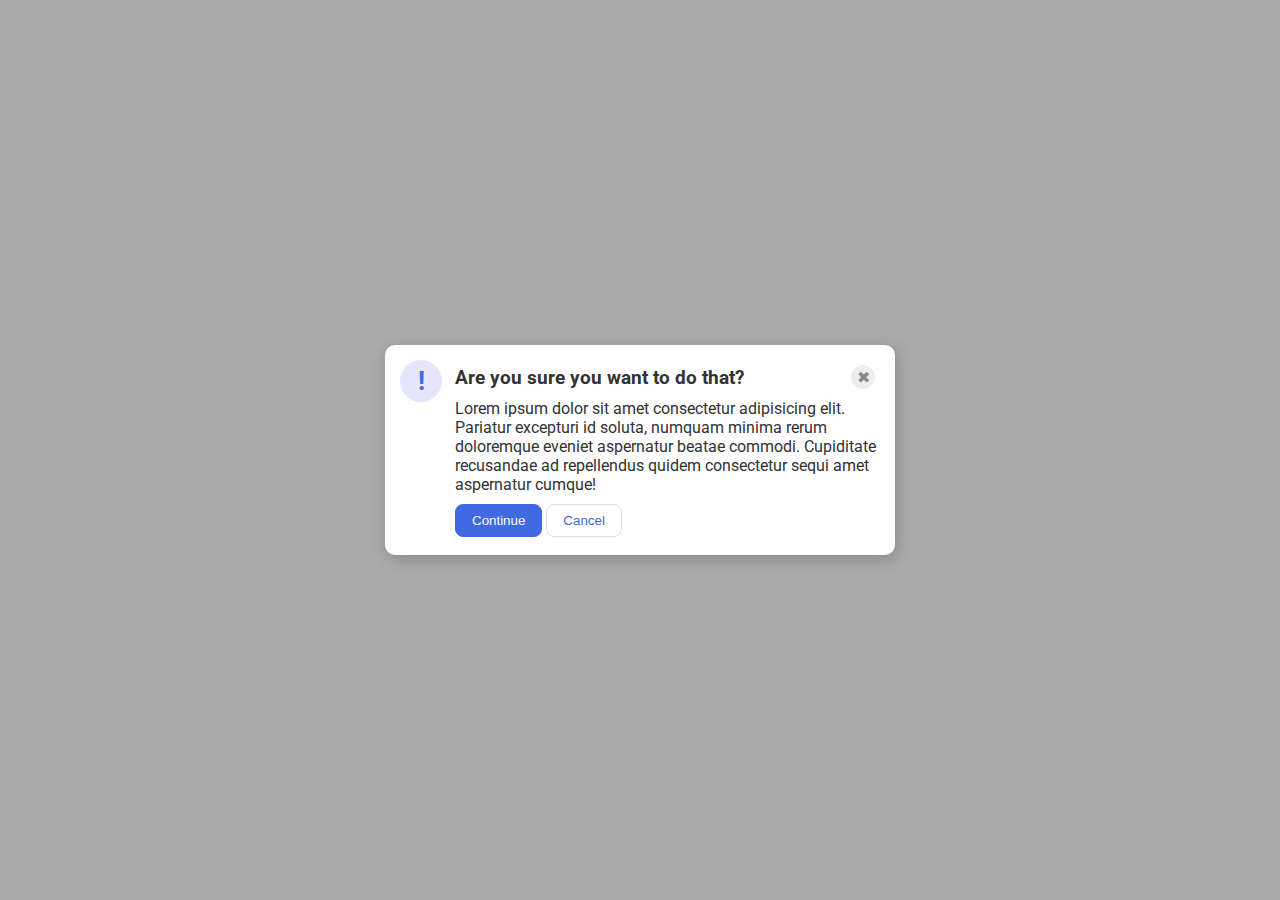
<file: flex/05-flex-modal/index.html>
<!DOCTYPE html>
<html lang="en">

<head>
  <meta charset="UTF-8">
  <meta http-equiv="X-UA-Compatible" content="IE=edge">
  <meta name="viewport" content="width=device-width, initial-scale=1.0">
  <link rel="stylesheet" href="style.css">
  <title>Modal</title>
</head>

<body>

  <div class="modal">
    
    
      <div class="icon">!</div>


      <div class="wrapper_mid">

          <div class="header_wrap">
            <div class="header">Are you sure you want to do that?</div>
            <div class="close-button">✖</div>
          </div>
         
         
          <div class="text">Lorem ipsum dolor sit amet consectetur adipisicing elit. Pariatur excepturi id soluta, numquam
            minima rerum doloremque eveniet aspernatur beatae commodi. Cupiditate recusandae ad repellendus quidem consectetur
            sequi amet aspernatur cumque!</div>
           
            <div class="buttons">
              <button class="continue">Continue</button>
              <button class="cancel">Cancel</button>
            
            </div>
        </div>


  </div>
</body>

</html>
</file>
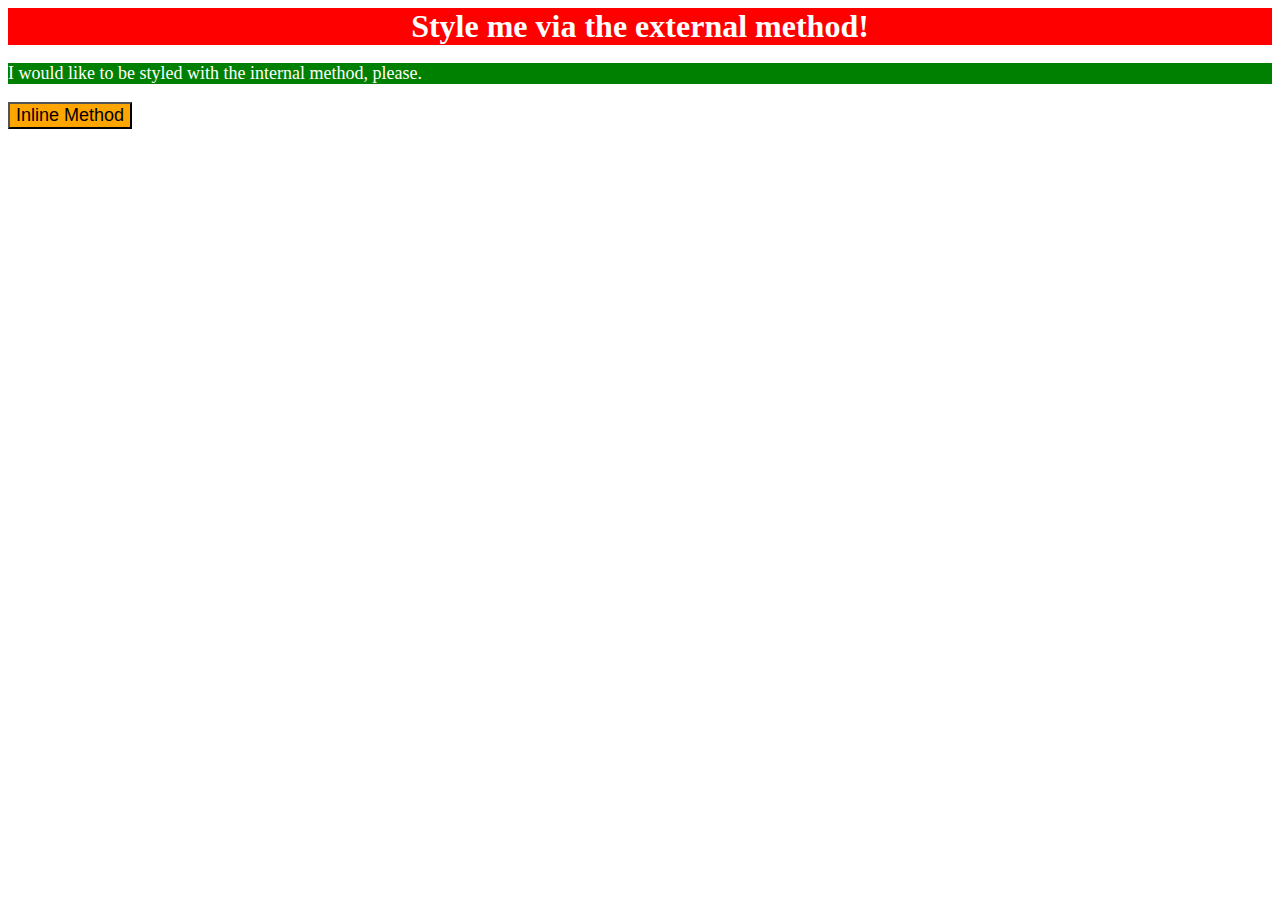
<file: foundations/01-css-methods/index.html>
<!DOCTYPE html>
<html lang="en">

<head>
  <meta charset="UTF-8">
  <meta http-equiv="X-UA-Compatible" content="IE=edge">
  <meta name="viewport" content="width=device-width, initial-scale=1.0">
  <title>Methods for Adding CSS</title>
  <link rel="stylesheet" href="./styles.css">
  <style>
    p {
      background-color: green;
      color: white;
      font-size: 18px;

    }
  </style>
</head>

<body>
  <div>Style me via the external method!</div>
  <p>I would like to be styled with the internal method, please.</p>
  <button style="background-color: orange; font-size: 18px;">Inline Method</button>
</body>

</html>
</file>
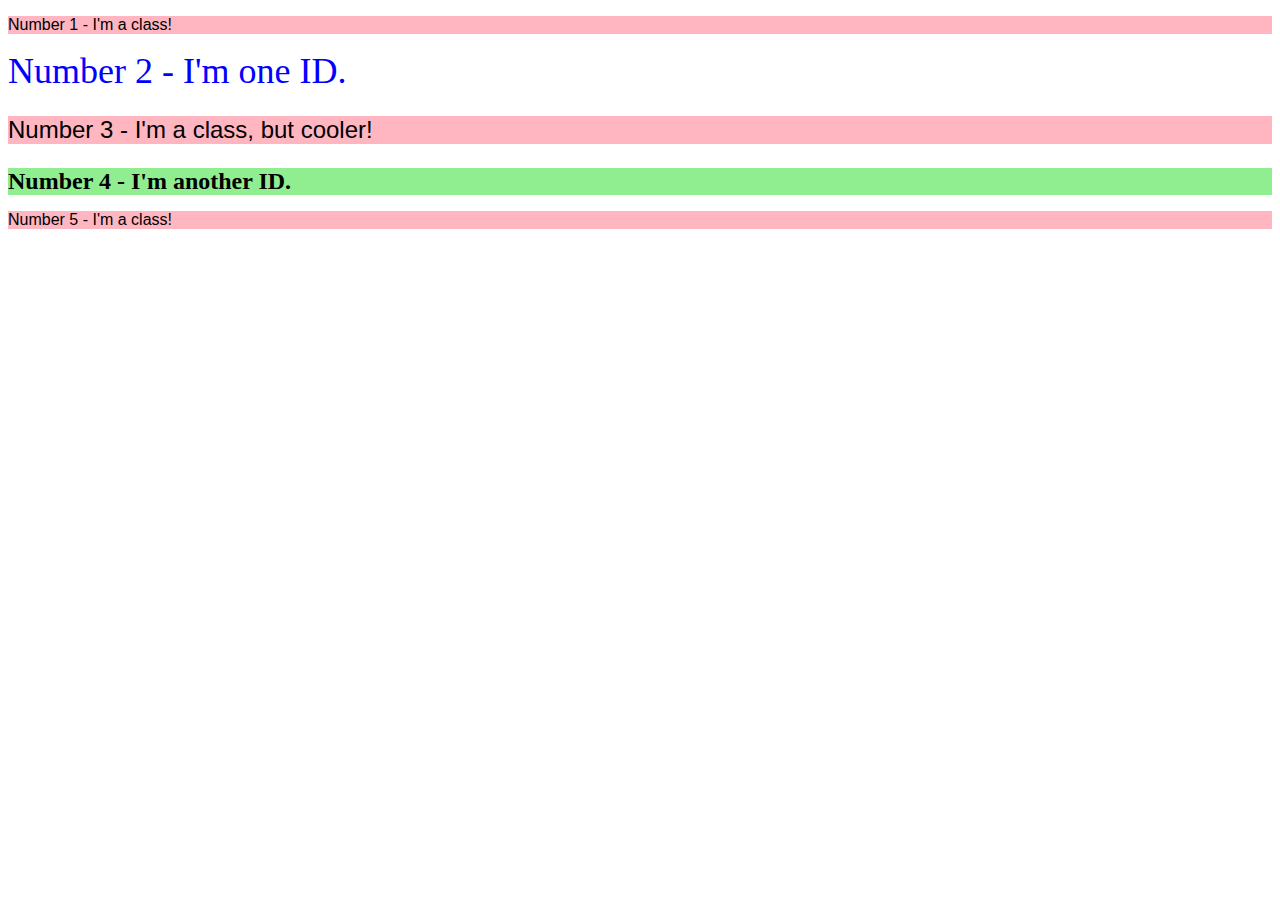
<file: foundations/02-class-id-selectors/index.html>
<!DOCTYPE html>
<html lang="en">
  <head>
    <meta charset="UTF-8">
    <meta http-equiv="X-UA-Compatible" content="IE=edge">
    <meta name="viewport" content="width=device-width, initial-scale=1.0">
    <title>Class and ID Selectors</title>
    <link rel="stylesheet" href="style.css">
  </head>
  <body>
    <p>Number 1 - I'm a class!</p>
    <div id="second">Number 2 - I'm one ID.</div>
    <p id="third">Number 3 - I'm a class, but cooler!</p>
    <div id="fourth">Number 4 - I'm another ID.</div>
    <p>Number 5 - I'm a class!</p>
  </body>
</html>
</file>
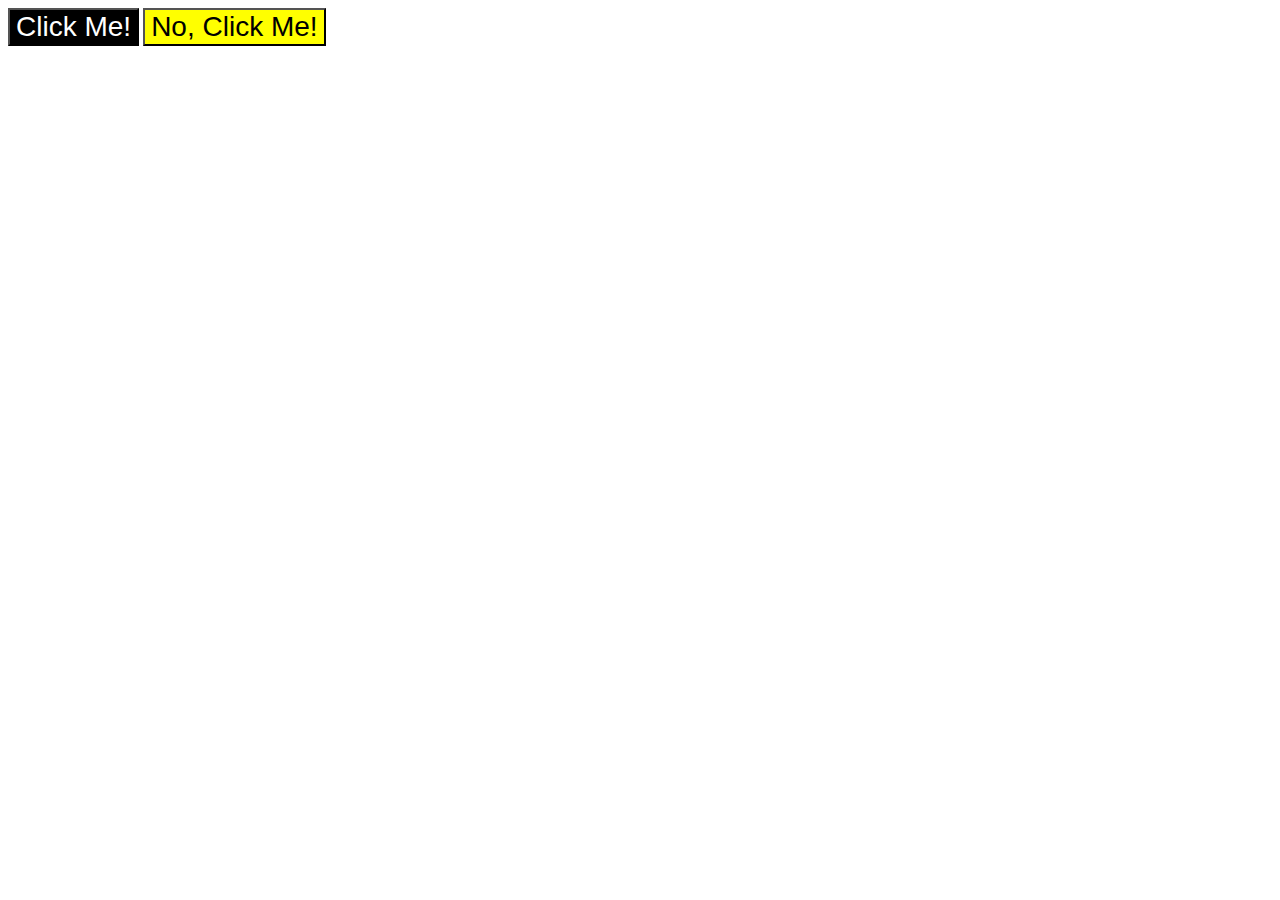
<file: foundations/03-grouping-selectors/index.html>
<!DOCTYPE html>
<html lang="en">
  <head>
    <meta charset="UTF-8">
    <meta http-equiv="X-UA-Compatible" content="IE=edge">
    <meta name="viewport" content="width=device-width, initial-scale=1.0">
    <title>Grouping Selectors</title>
    <link rel="stylesheet" href="style.css">
  </head>
  <body>
    <button id="first">Click Me!</button>
    <button id="second">No, Click Me!</button>
  </body>
</html>
</file>
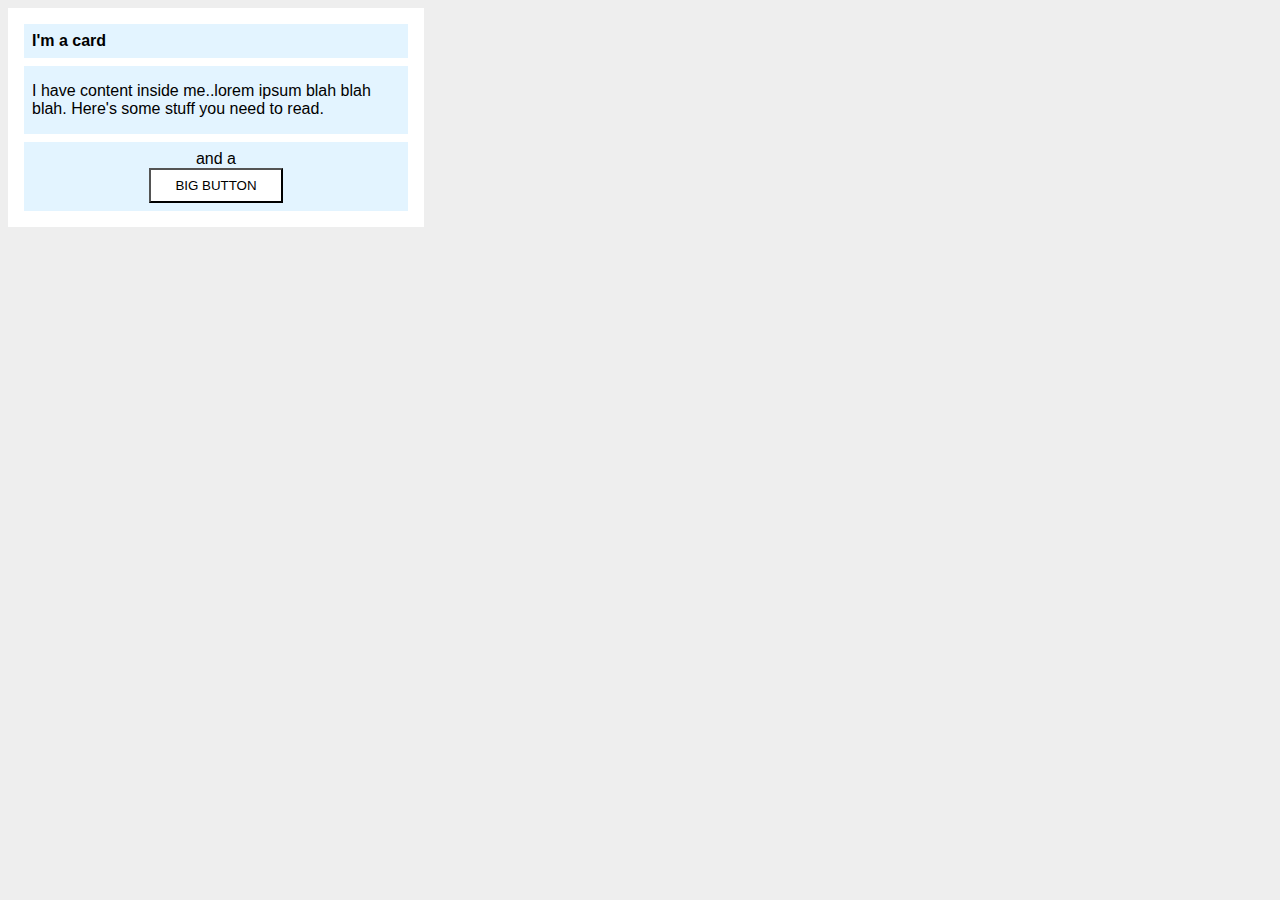
<file: margin-and-padding/02-margin-and-padding-2/index.html>
<!DOCTYPE html>
<html lang="en">
  <head>
    <meta charset="UTF-8">
    <meta http-equiv="X-UA-Compatible" content="IE=edge">
    <meta name="viewport" content="width=device-width, initial-scale=1.0">
    <title>Margin and Padding exercise 2</title>
    <link rel="stylesheet" href="style.css">
  </head>
  <body>
    <div class="card">
      <h1 class="title">I'm a card</h1>
      <div class="content">I have content inside me..lorem ipsum blah blah blah. Here's some stuff you need to read.</div>
      <div class="button-container"> <p>and a</p> <button>BIG BUTTON</button></div>
    </div>
  </body>
</html>
</file>
<file: flex/05-flex-modal/style.css>
@import url('https://fonts.googleapis.com/css2?family=Roboto:wght@400;700&display=swap');


/* - The blue icon is aligned to the left.
- There is equal space on either side of the icon (the gaps between the icon and the edge of the card, and the icon and the text, are the same).
- There is padding around the edge of the modal.
- The header, text, and buttons are aligned with each other.
- The header is bold and a slightly larger text-size than the text.

- The close button is vertically aligned with the header, and aligned in the top-right of the card. */
html,
body {
  height: 100%;
}

body {
  font-family: Roboto, sans-serif;
  margin: 0;
  background: #aaa;
  color: #333;
  /* I'll give you this one for free lol */
  display: flex;
  align-items: center;
  justify-content: center;
}

.modal {
  background: white;
  height: 180px;
  width: 480px;
  border-radius: 10px;
  box-shadow: 2px 4px 16px rgba(0, 0, 0, .2);
  padding: 15px;/* display: flex; */
  position: relative;

}

.icon {
  color: royalblue;
  font-size: 26px;
  font-weight: 700;
  background: lavender;
  width: 42px;
  height: 42px;
  border-radius: 50%;
  display: flex;
  align-items: center;
  justify-content: center;
}

.close-button {
  background: #eee;
  border-radius: 50%;
  color: #888;
  font-weight: 400;
  font-size: 16px;
  height: 24px;
  width: 24px;
  display: flex;
  align-items: center;
  justify-content: center;
  margin-right: 20px;
  /* flex:0.1; */
}

button {
  padding: 8px 16px;
  border-radius: 8px;
}

button.continue {
  background: royalblue;
  border: 1px solid royalblue;
  color: white;
}

button.cancel {
  background: white;
  border: 1px solid #ddd;
  color: royalblue;
}

.header_wrap{
  display: flex;
  justify-content: space-between;
  align-items: center;
  /* position: absolute;
  left: 50px;
  top : 10px; */
  font-size: 1.2rem;
  font-weight: bold;
  padding: 10px 0 5px;

}

.wrapper_mid{
  position: absolute;
  left : 70px;
  top : 10px;
  
}


.text{
  padding: 5px 0;
}

.buttons{
  padding:5px 0;
}
</file>
<file: foundations/01-css-methods/styles.css>
/* * `div`: a red background, white text, a font size of 32px, center aligned, and bold
* `p`: a green background, white text, and a font size of 18px
* `button`: an orange background and a font size of 18px */

div {
    background-color: red;
    color: white;
    font-size: 32px;
    text-align: center;
    font-weight: bold;
}
</file>
<file: foundations/02-class-id-selectors/style.css>
/* * **All odd numbered elements**: a light red/pink background, and a list of fonts containing `Verdana` and `DejaVu Sans` with `sans-serif` as a fallback
* **The second element**: blue text and a font size of 36px
* **The third element**: in addition to the styles for all odd numbered elements, add a font size of 24px
* **The fourth element**: a light green background, a font size of 24px, and bold */

p {
    background-color: lightpink;
    font-family: Verdana, Geneva, Tahoma, sans-serif;

}

#second {
    color: blue;
    font-size: 36px;
}

#third {
    font-size: 24px;
}

#fourth{
    background-color: lightgreen;
    font-size: 24px;
    font-weight: bold;
}
</file>
<file: foundations/03-grouping-selectors/style.css>
/* * **The first element**: a black background and white text
* **The second element**: a yellow background
* **Both elements**: a font size of 28px and a list of fonts containing `Helvetica` and `Times New Roman`, with `sans-serif` as a fallback  */

button {
    font-size: 28px;
    font-family: Helvetica, 'Times New Roman', sans-serif;
}

#first {
    background-color: black;
    color: white;
}

#second {
    background-color: yellow;
}
</file>
<file: margin-and-padding/02-margin-and-padding-2/style.css>
/*
- There is 8px between the edge of the card and its content (the blue sections).
- There is an 8px gap between each of the blue sections inside the card.
- The title of the card uses a 16px font.
- There are 8px between the title text and the edge of the title section.
- The content section has 16px space on the top and bottom, and 8px on either side.
- Everything inside the `.button-container` section is centered, and there is 8px padding.
- The Big Button is centered on its own line.
- The Big Button has 24px space on the sides, and 8px on top and bottom.
*/

body {
  background: #eee;
  font-family: sans-serif;
}

.card {
  width: 400px;
  background: #fff;
  padding: 8px;
  /* border: solid black; */
}

.title {
  background: #e3f4ff;
  font-size: 16px;
  /* border: solid black; */
  padding: 8px;
  margin: 8px 8px;
}

.content {
  background: #e3f4ff;
  /* border: solid black; */
  padding: 16px 8px;
  margin: 0 8px;
}

.button-container {
  background: #e3f4ff;
  margin: 8px;
  padding: 8px;
  /* border: solid black; */
}
.button-container p {
  /* border: 1px solid black; */
  display: block;
  text-align: center;
  margin: auto;
}


button {
  background: white;
  /* border: 1px solid #eee; */
  display: block;
  margin: auto;
  padding: 8px 24px;
}
</file>
